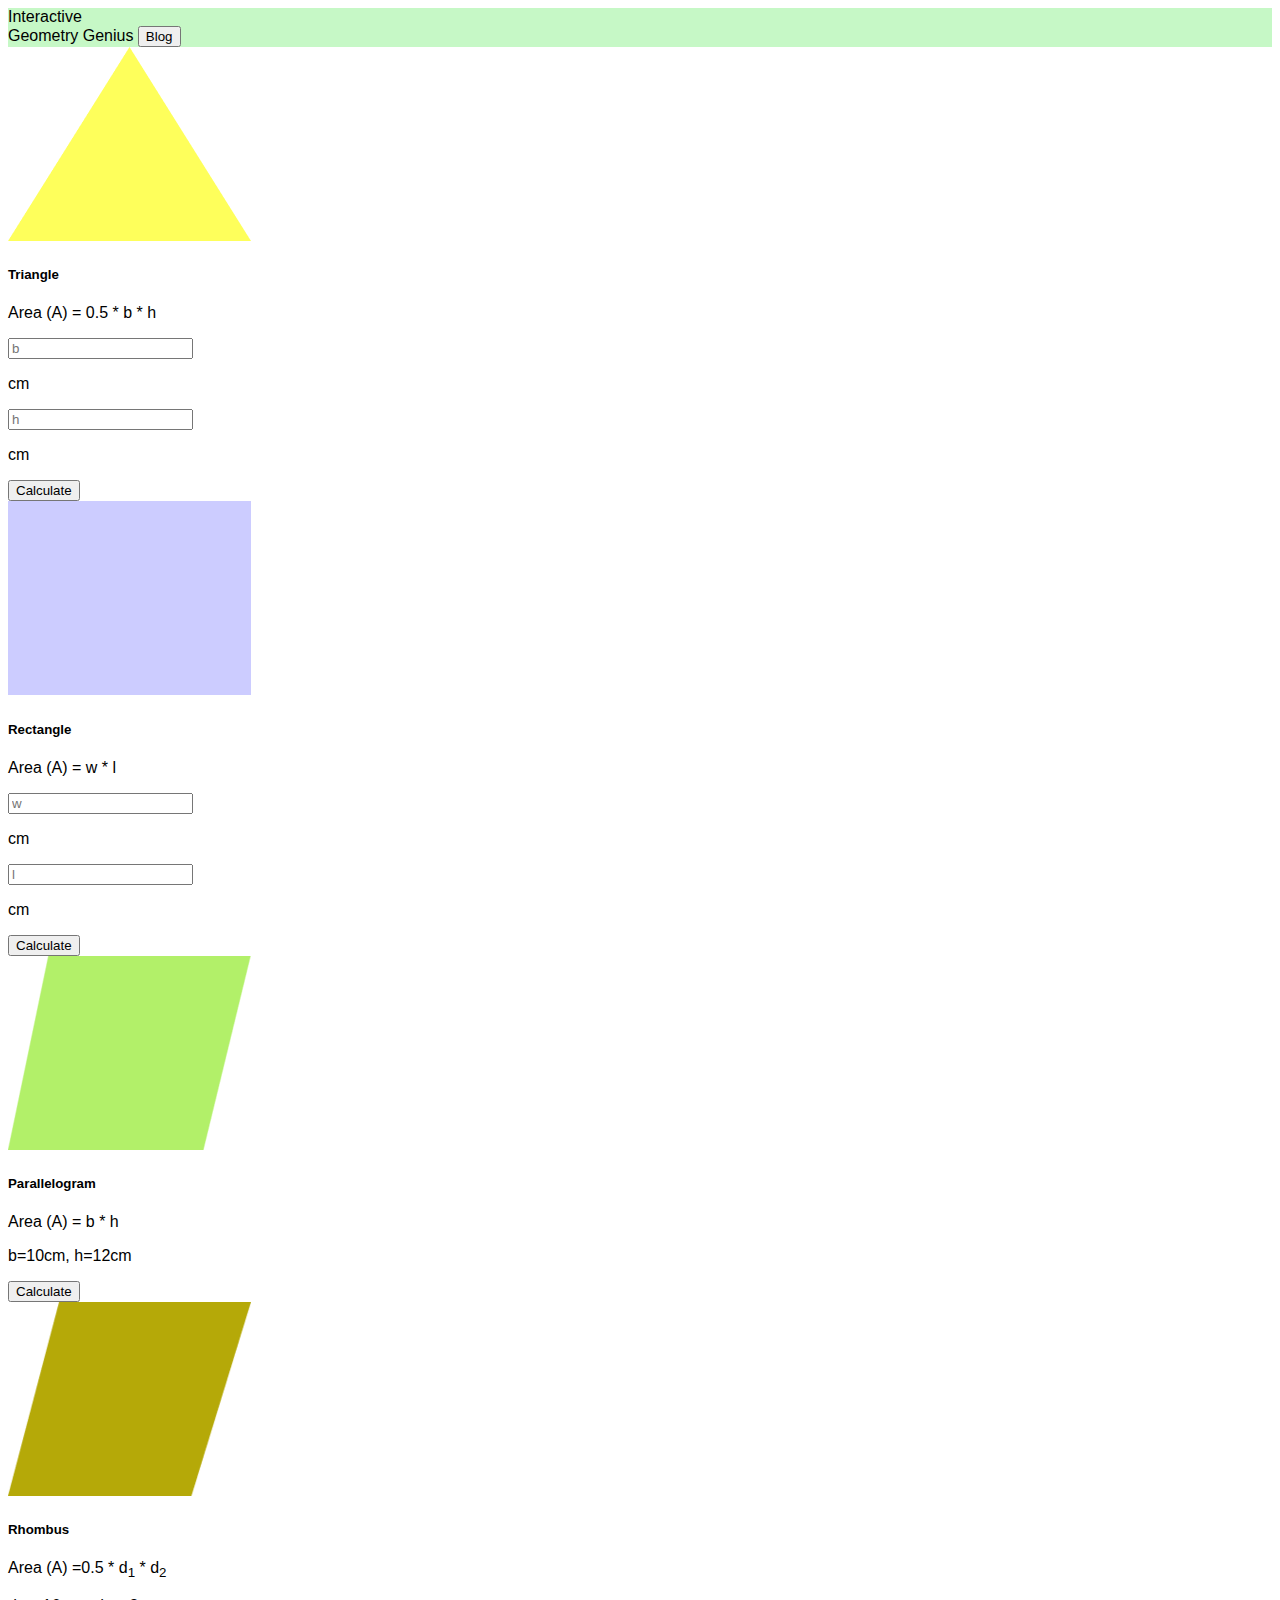
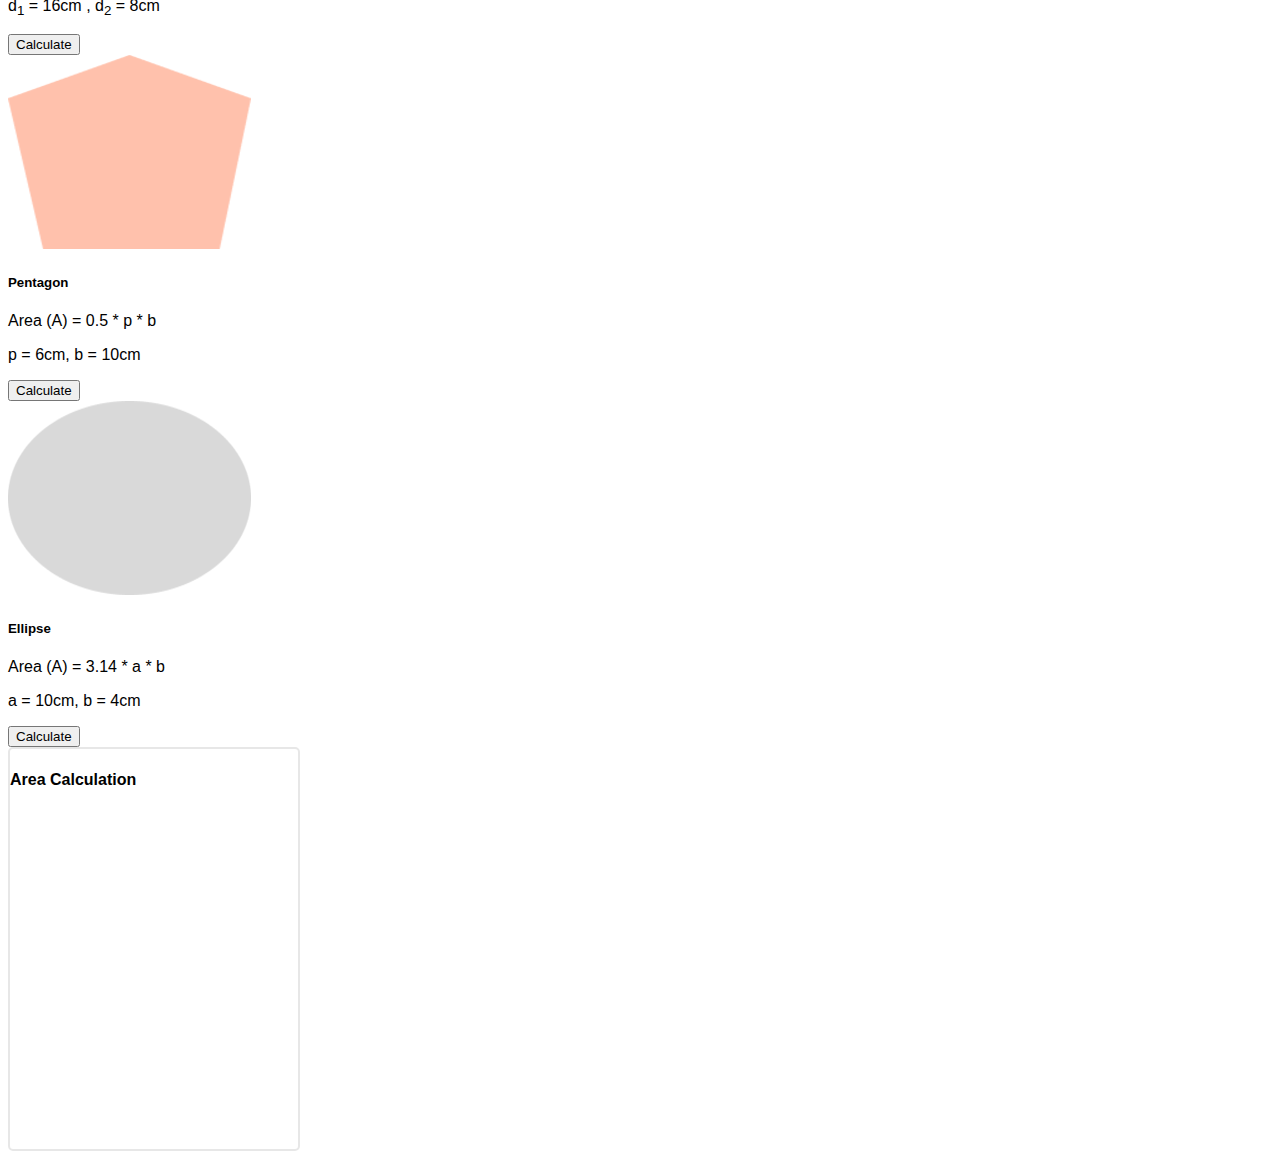
<file: index.html>
<!DOCTYPE html>
<html lang="en">
  <head>
    <meta charset="utf-8" />
    <meta name="viewport" content="width=device-width, initial-scale=1" />
    <title>Assignment-5</title>
    <!-- CSS Link -->
    <link rel="stylesheet" href="/styles/style.css">
    <!-- bootstrap css link -->
    <link
      href="https://cdn.jsdelivr.net/npm/bootstrap@5.3.0-alpha1/dist/css/bootstrap.min.css"
      rel="stylesheet"
      integrity="sha384-GLhlTQ8iRABdZLl6O3oVMWSktQOp6b7In1Zl3/Jr59b6EGGoI1aFkw7cmDA6j6gD"
      crossorigin="anonymous"
    />
  </head>
  <body>
    <header>
      <nav class="navbar bg-nav-primary">
        <div class="container-fluid">
          <a class="navbar-brand"><span class="fw-bold fs-2">Interactive</span> <br> Geometry Genius</a>
            <button onclick="window.location.href = 'blog.html'" class="btn btn-outline-primary px-4" type="button">
              Blog
            </button>
        </div>
      </nav>
    </header>
  <main class="container-fluid d-flex flex-wrap flex-xl-nowrap  align-items-center">
    <div class="container mt-5">
        <div class="row g-2">
            <div id="hover" class="card col-12 col-xl-3 text-center" style="width: 18rem;">
                <img src="./images/triangle.png" class="card-img-top" alt="...">
                <div class="card-body">
                  <h5 class="card-title fw-bold">Triangle</h5>
                  <p class="card-text">Area (A) = 0.5 * b * h</p>
                  <input class="ps-2 w-50 bg-body-tertiary" type="text" name="" id="triangle-b-field" placeholder="b"><p>cm</p>
                  <input class="ps-2 w-50 bg-body-tertiary" type="text" name="" id="triangle-h-field" placeholder="h"><p>cm</p>
                  <button id="calculate-triangle" class="btn btn-primary px-5">Calculate</button>
                </div>
            </div>
            <div class="card col-12 col-xl-3 text-center" style="width: 18rem;">
                <img src="./images/rectangle.png" class="card-img-top" alt="...">
                <div class="card-body">
                  <h5 class="card-title fw-bold">Rectangle</h5>
                  <p class="card-text">Area (A) = w * l</p>
                  <input class="ps-2 w-50 bg-body-tertiary" type="text" name="" id="rectangle-w-field" placeholder="w"><p>cm</p>
                  <input class="ps-2 w-50 bg-body-tertiary" type="text" name="" id="rectangle-l-field" placeholder="l"><p>cm</p>
                  <button id="calculate-rectangle" class="btn btn-primary px-5">Calculate</button>
                </div>
            </div>
            <div class="card col-12 col-xl-3 text-center" style="width: 18rem;">
                <img src="./images/parallelogram.png" class="card-img-top" alt="...">
                <div class="card-body">
                  <h5 class="card-title fw-bold">Parallelogram</h5>
                  <p class="card-text">Area (A) = b * h</p>
                  <p>b=10cm, h=12cm</p>
                  <button id="calculate-parallelogram" class="btn btn-primary px-5">Calculate</button>
                </div>
            </div>
        </div>
        <div class="row">
            <div class="card col-12 col-xl-3 text-center" style="width: 18rem;">
                <img src="./images/rhombus.png" class="card-img-top" alt="...">
                <div class="card-body">
                  <h5 class="card-title fw-bold">Rhombus</h5>
                  <p class="card-text">Area (A) =0.5 * d<sub>1</sub> * d<sub>2</sub></p>
                  <p>d<sub>1</sub> = 16cm , d<sub>2</sub> = 8cm</p>
                  <button id="calculate-rhombus" class="btn btn-primary px-5">Calculate</button>
                </div>
            </div>
            <div class="card col-12 col-xl-3 text-center" style="width: 18rem;">
                <img src="./images/pentagon.png" class="card-img-top" alt="...">
                <div class="card-body">
                  <h5 class="card-title fw-bold">Pentagon</h5>
                  <p class="card-text">Area (A) = 0.5 * p * b</p>
                  <p>p = 6cm, b = 10cm</p>
                  <button id="calculate-pentagon" class="btn btn-primary px-5">Calculate</button>
                </div>
            </div>
            <div class="card col-12 col-xl-3 text-center" style="width: 18rem;">
                <img src="./images/ellipse.png" class="card-img-top" alt="...">
                <div class="card-body">
                  <h5 class="card-title fw-bold">Ellipse</h5>
                  <p class="card-text">Area (A) = 3.14 * a * b</p>
                  <p>a = 10cm, b = 4cm</p>
                  <button id="calculate-ellipse" class="btn btn-primary px-5">Calculate</button>
                </div>
            </div>
        </div>
    </div>
    <div class="col-12 col-xl-3">
      <div class="width-input pt-2">
          <h4 class="text-center text-decoration-underline">Area Calculation</h4>
          <ul type="none">
              <li id="triangle-area-field"></li>
              <li id="rectangle-area-field"></li>
              <li id="parallelogram-area-field"></li>
              <li id="rhombus-area-field"></li>
              <li id="pentagon-area-field"></li>
              <li id="ellipse-area-field"></li>
          </ul>
      </div>
  </div>
    </main>
    <script src="script/common.js"></script>
    <script src="script/triangle&rectangle.js"></script>
    <script src="script/parallelogram&rhombus.js"></script>
    <script src="script/pentagon&ellipse.js"></script>
    <!-- bootstrap script -->
    <script
      src="https://cdn.jsdelivr.net/npm/bootstrap@5.3.0-alpha1/dist/js/bootstrap.bundle.min.js"
      integrity="sha384-w76AqPfDkMBDXo30jS1Sgez6pr3x5MlQ1ZAGC+nuZB+EYdgRZgiwxhTBTkF7CXvN"
      crossorigin="anonymous"
    ></script>
  </body>
</html>
</file>
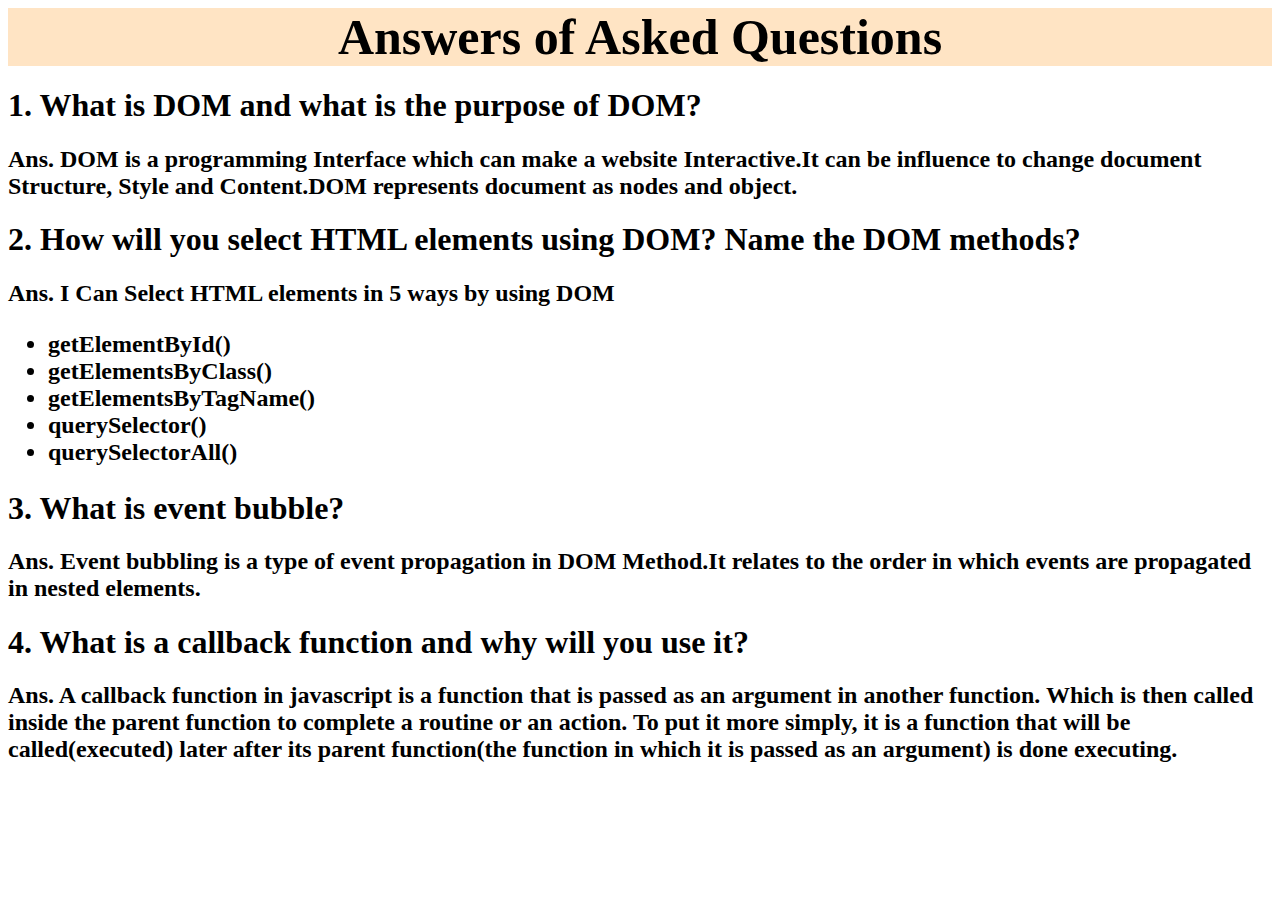
<file: blog.html>
<!DOCTYPE html>
<html lang="en">
<head>
    <meta charset="UTF-8">
    <meta http-equiv="X-UA-Compatible" content="IE=edge">
    <meta name="viewport" content="width=device-width, initial-scale=1.0">
    <title>Blog</title>
</head>
<body>
    <header style="text-align: center; background-color: bisque; font-size: 50px; font-weight: 600;">Answers of Asked Questions</header>
    <main>
        <h1>1. What is DOM and what is the purpose of DOM?</h1>
        <h2>Ans. DOM is a programming Interface which can make a website Interactive.It can be influence to change document Structure, Style and Content.DOM represents document as nodes and object.</h2>
        <h1>2. How will you select HTML elements using DOM? Name the DOM methods?</h1>
        <h2>Ans. I Can Select HTML elements in 5 ways by using DOM <br>
        <ul>
            <li>getElementById()</li>
            <li>getElementsByClass()</li>
            <li>getElementsByTagName()</li>
            <li>querySelector()</li>
            <li>querySelectorAll()</li>
        </ul>
        </h2>
        <h1>3. What is event bubble?</h1>
        <h2>Ans. Event bubbling is a type of event propagation in DOM Method.It relates to the order in which events are propagated in nested elements.</h2>
        <h1>4. What is a callback function and why will you use it?</h1>
        <h2>Ans. A callback function in javascript is a function that is passed as an argument in another function. Which is then called inside the parent function to complete a routine or an action. To put it more simply, it is a function that will be called(executed) later after its parent function(the function in which it is passed as an argument) is done executing.</h2>
    </main>
</body>
</html>
</file>
<file: styles/style.css>
*{
    font-family:Arial, Helvetica, sans-serif
}
.bg-nav-primary{
    background-color: rgb(198, 248, 198);
}
.width-input{
    width: 18rem;
    height: 25rem;
    border: 2px solid rgba(17, 17, 17, 0.1);
    border-radius: 5px;
}
</file>
